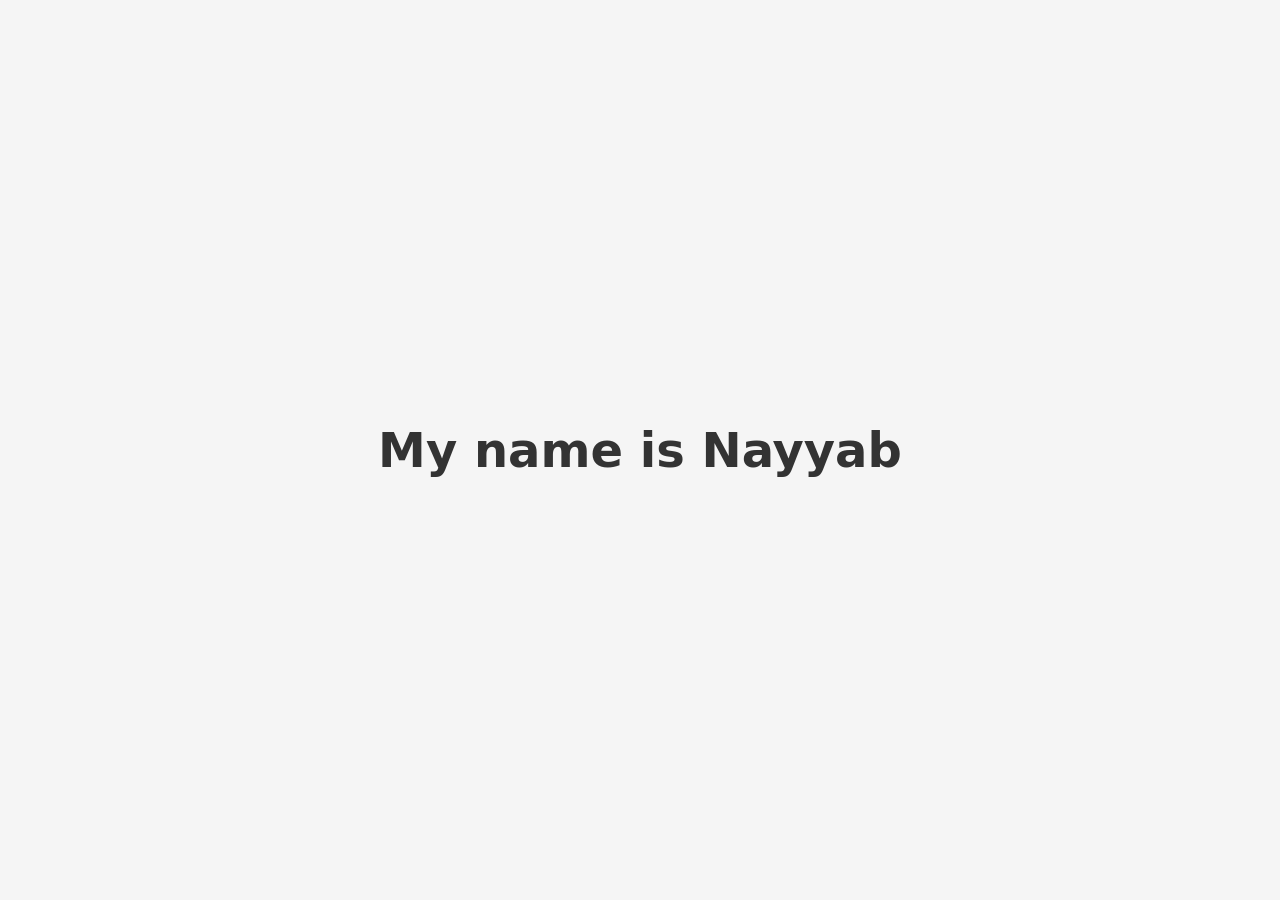
<file: name.html>
<!DOCTYPE html>
<html lang="en">
<head>
  <meta charset="UTF-8">
  <meta name="viewport" content="width=device-width, initial-scale=1.0">
  <title>My Name</title>
  <style>
    body {
      margin: 0;
      height: 100vh;
      display: flex;
      align-items: center;
      justify-content: center;
      font-family: system-ui, sans-serif;
      background: #f5f5f5;
    }
    h1 {
      font-size: 3rem;
      color: #333;
    }
  </style>
</head>
<body>
  <h1>My name is Nayyab</h1>
</body>
</html>
</file>
